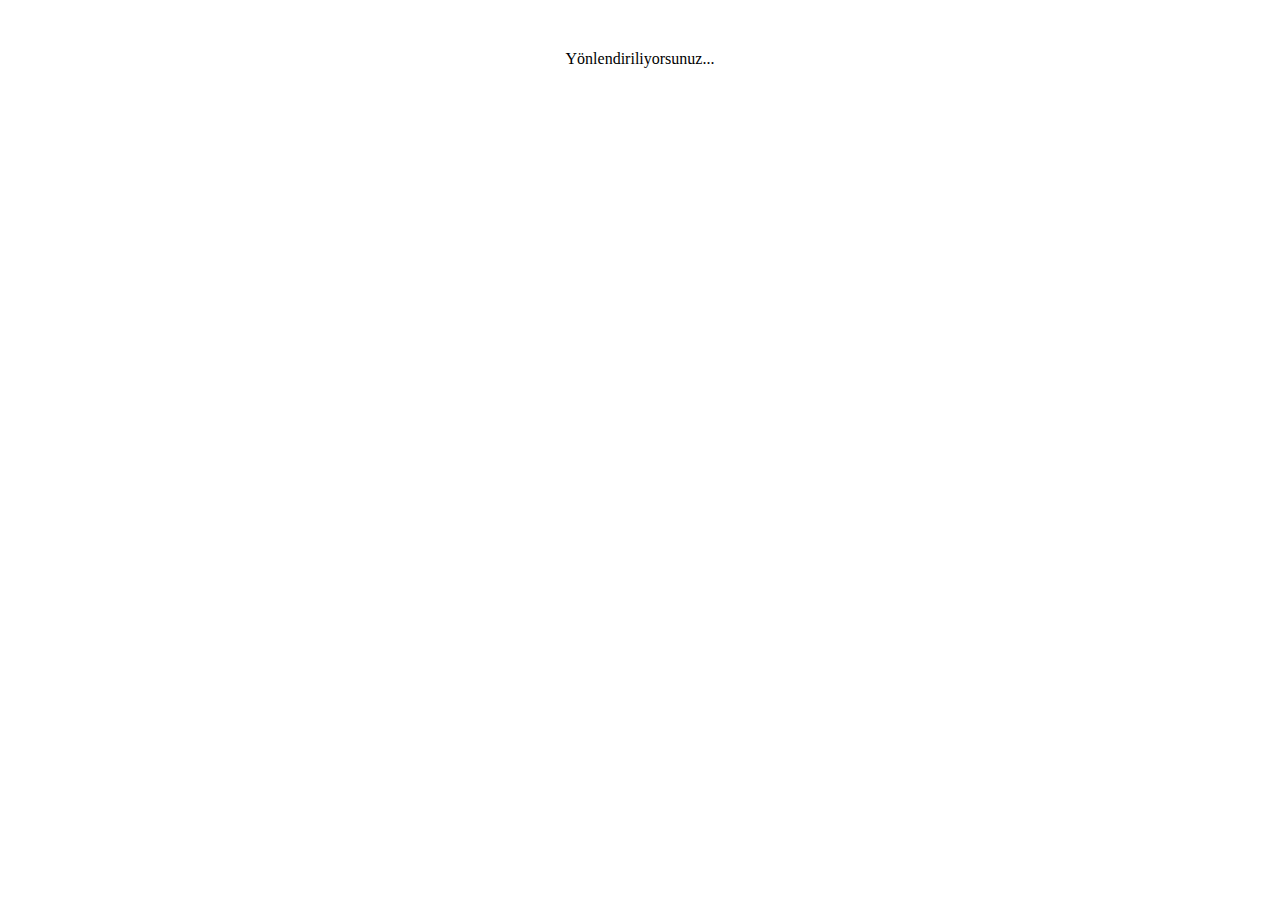
<file: web/payment_result.html>
<!DOCTYPE html>
<html lang="tr">
  <head>
    <meta charset="UTF-8" />
    <title>Yönlendiriliyor...</title>
    <script>
      const url = new URL(window.location.href);
      const status = url.searchParams.get("status");

      if (status === "basarili" || status === "basarisiz") {
        // Flutter Web'e yönlendir (hash route ile)
        window.location.href = `/web/#/payment-return?status=${status}`;
      } else {
        document.body.innerText = "Geçersiz işlem.";
      }
    </script>
  </head>
  <body>
    <p style="text-align: center; margin-top: 50px">Yönlendiriliyorsunuz...</p>
  </body>
</html>
</file>
